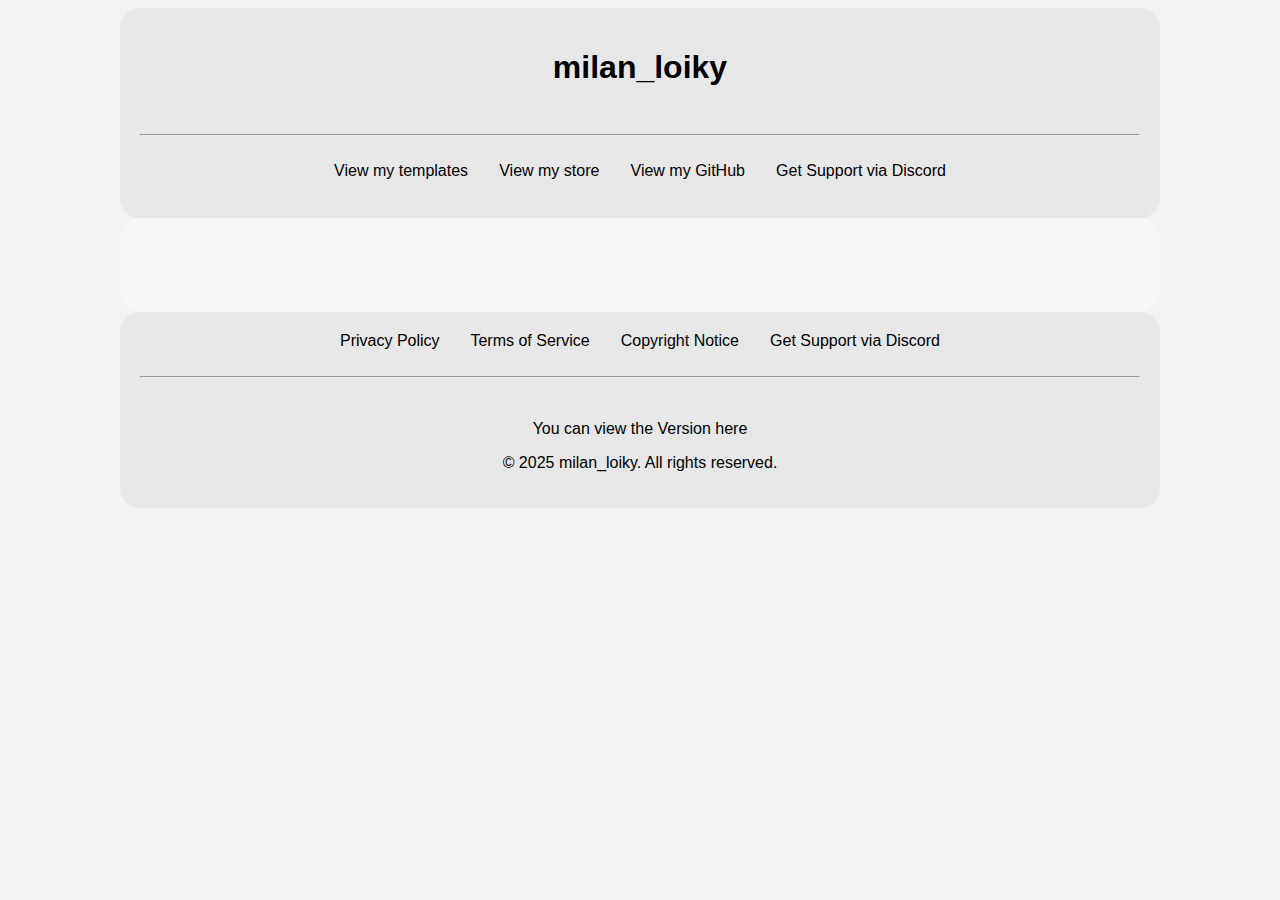
<file: support/index.html>
<!DOCTYPE html>
<html lang="en">
<head>
  <meta charset="UTF-8">
  <meta name="viewport" content="width=device-width, initial-scale=1.0">
  <title>milan-loiky | Support</title>
  <link rel="stylesheet" href="../assets/main/styles/main.css">
  <link rel="stylesheet" href="../assets/main/style/header.css">
  <link rel="stylesheet" href="../assets/main/style/footer.css">
  <link rel="stylesheet" href="../assets/support/explicit/style/style.css">
</head>
<body>
    <div class="container">
      <div class="header">
        <h1>milan_loiky</h1>
        <br><hr><br>
        <a href="projects/templates/">View my templates</a>&nbsp;&nbsp;&nbsp;&nbsp;&nbsp;&nbsp;
        <a href="https://creativemarket.com/milan_loiky">View my store</a>&nbsp;&nbsp;&nbsp;&nbsp;&nbsp;&nbsp;
        <a href="https://github.com/milan-loiky/milan_loiky">View my GitHub</a>&nbsp;&nbsp;&nbsp;&nbsp;&nbsp;&nbsp;
        <a href="support/">Get Support via Discord</a>
        <br><br>
      </div>
      <div class="content">
        <br><br><br>
      </div>
      <div class="footer">
        <a href="/legal/privacy/">Privacy Policy</a>&nbsp;&nbsp;&nbsp;&nbsp;&nbsp;&nbsp;
        <a href="/legal/terms/">Terms of Service</a>&nbsp;&nbsp;&nbsp;&nbsp;&nbsp;&nbsp;
        <a href="/legal/copyright/">Copyright Notice</a>&nbsp;&nbsp;&nbsp;&nbsp;&nbsp;&nbsp;
        <a href="/support/">Get Support via Discord</a>
        <br><br><hr><br>
        <p>You can view the Version <a href="../">here</a></p>
        <p>© 2025 milan_loiky. All rights reserved.</p>
        </p>
      </div>
    </div>
</body>
</html>
</file>
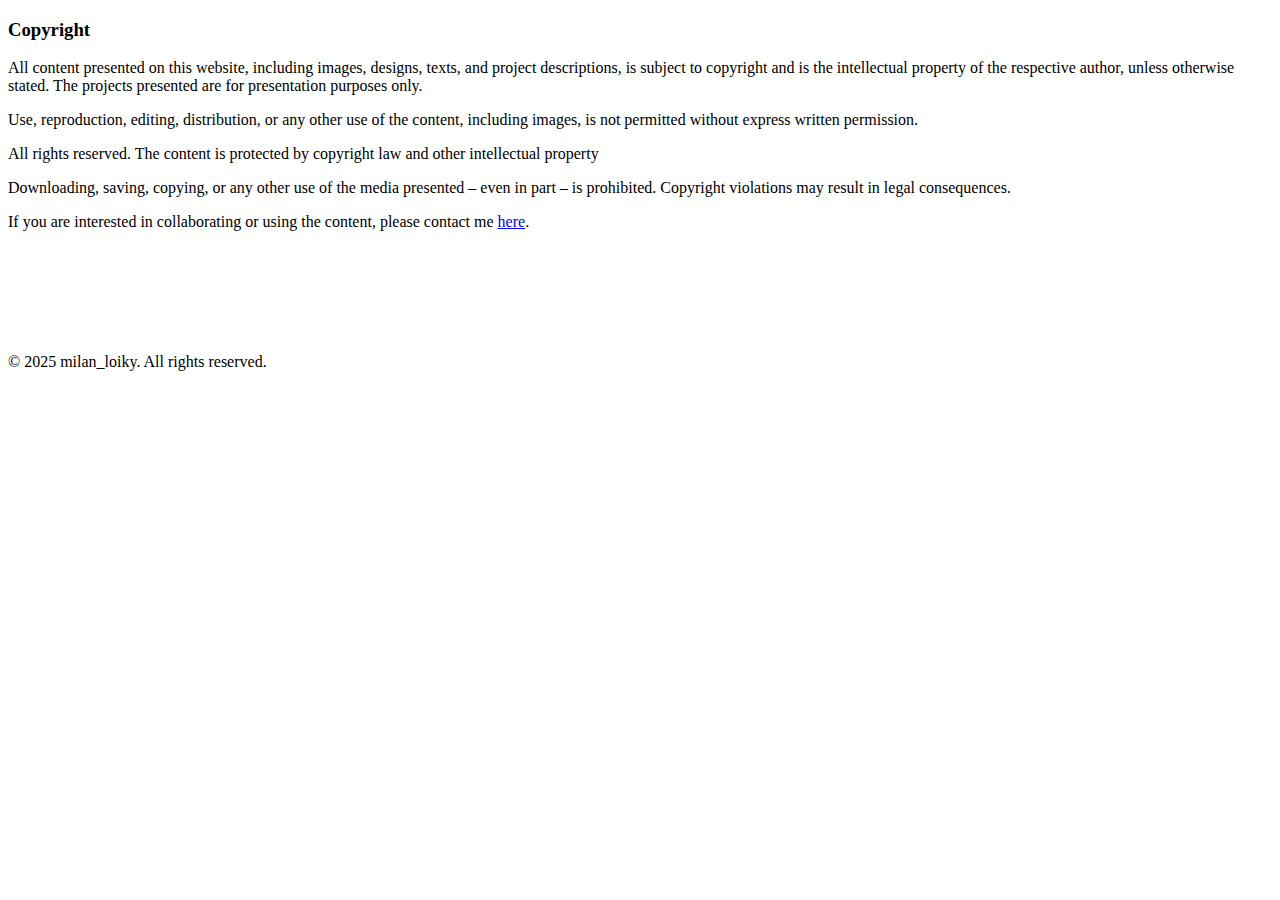
<file: legal/copyright/index.html>
<!DOCTYPE html>
<html lang="en">
<head>
    <meta charset="UTF-8">
    <meta name="viewport" content="width=device-width, initial-scale=1.0">
    <title>Copyright</title>
</head>
<body>
    <h3>Copyright</h3>
    <p>All content presented on this website, including images, designs, texts, and project descriptions, is subject to copyright and is the intellectual property of the respective author, unless otherwise stated. The projects presented are for presentation purposes only.</p>
    <p>Use, reproduction, editing, distribution, or any other use of the content, including images, is not permitted without express written permission.</p>
    <p>All rights reserved. The content is protected by copyright law and other intellectual property</p>
    <p>Downloading, saving, copying, or any other use of the media presented – even in part – is prohibited. Copyright violations may result in legal consequences.</p>
    <p>If you are interested in collaborating or using the content, please contact me <a href="/support/index.html">here</a>.</p><br><br><br><br><br>
    <p>© 2025 milan_loiky. All rights reserved.</p>
</body>
</html>
</file>
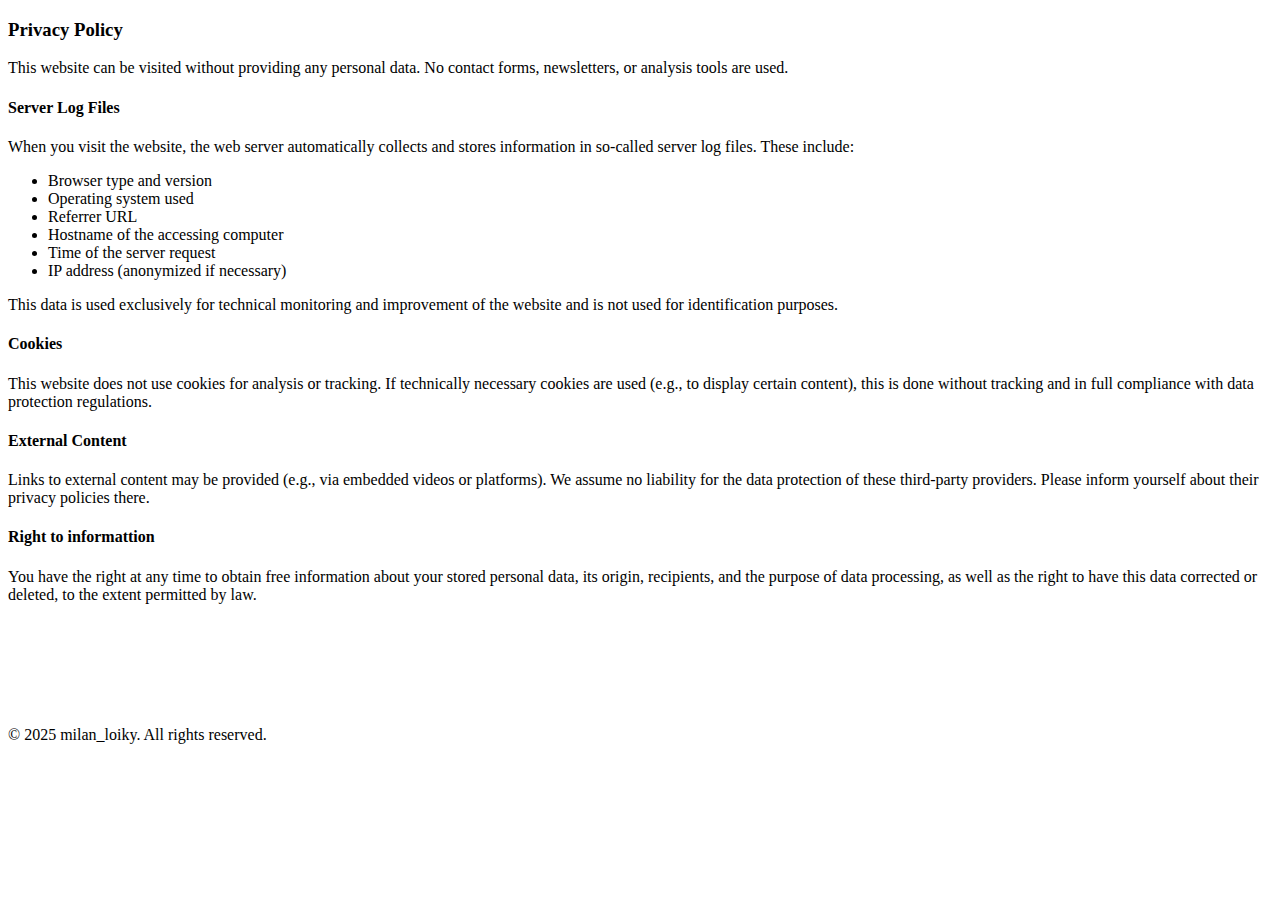
<file: legal/privacy/index.html>
<!DOCTYPE html>
<html lang="en">
<head>
    <meta charset="UTF-8">
    <meta name="viewport" content="width=device-width, initial-scale=1.0">
    <title>Privacy Policy</title>
</head>
<body>
    <h3>Privacy Policy</h3>
    <p>This website can be visited without providing any personal data. No contact forms, newsletters, or analysis tools are used.</p>
    <h4>Server Log Files</h4>
    <p>When you visit the website, the web server automatically collects and stores information in so-called server log files. These include:</p>
    <ul>
        <li>Browser type and version</li>
        <li>Operating system used</li>
        <li>Referrer URL</li>
        <li>Hostname of the accessing computer</li>
        <li>Time of the server request</li>
        <li>IP address (anonymized if necessary)</li>
    </ul>
    <p>This data is used exclusively for technical monitoring and improvement of the website and is not used for identification purposes.</p>
    <h4>Cookies</h4>
    <p>This website does not use cookies for analysis or tracking. If technically necessary cookies are used (e.g., to display certain content), this is done without tracking and in full compliance with data protection regulations.</p>
    <h4>External Content</h4>
    <p>Links to external content may be provided (e.g., via embedded videos or platforms). We assume no liability for the data protection of these third-party providers. Please inform yourself about their privacy policies there.</p>
    <h4>Right to informattion</h4>
    <p>You have the right at any time to obtain free information about your stored personal data, its origin, recipients, and the purpose of data processing, as well as the right to have this data corrected or deleted, to the extent permitted by law.</p><br><br><br><br><br>
    <p>© 2025 milan_loiky. All rights reserved.</p>

</body>
</html>
</file>
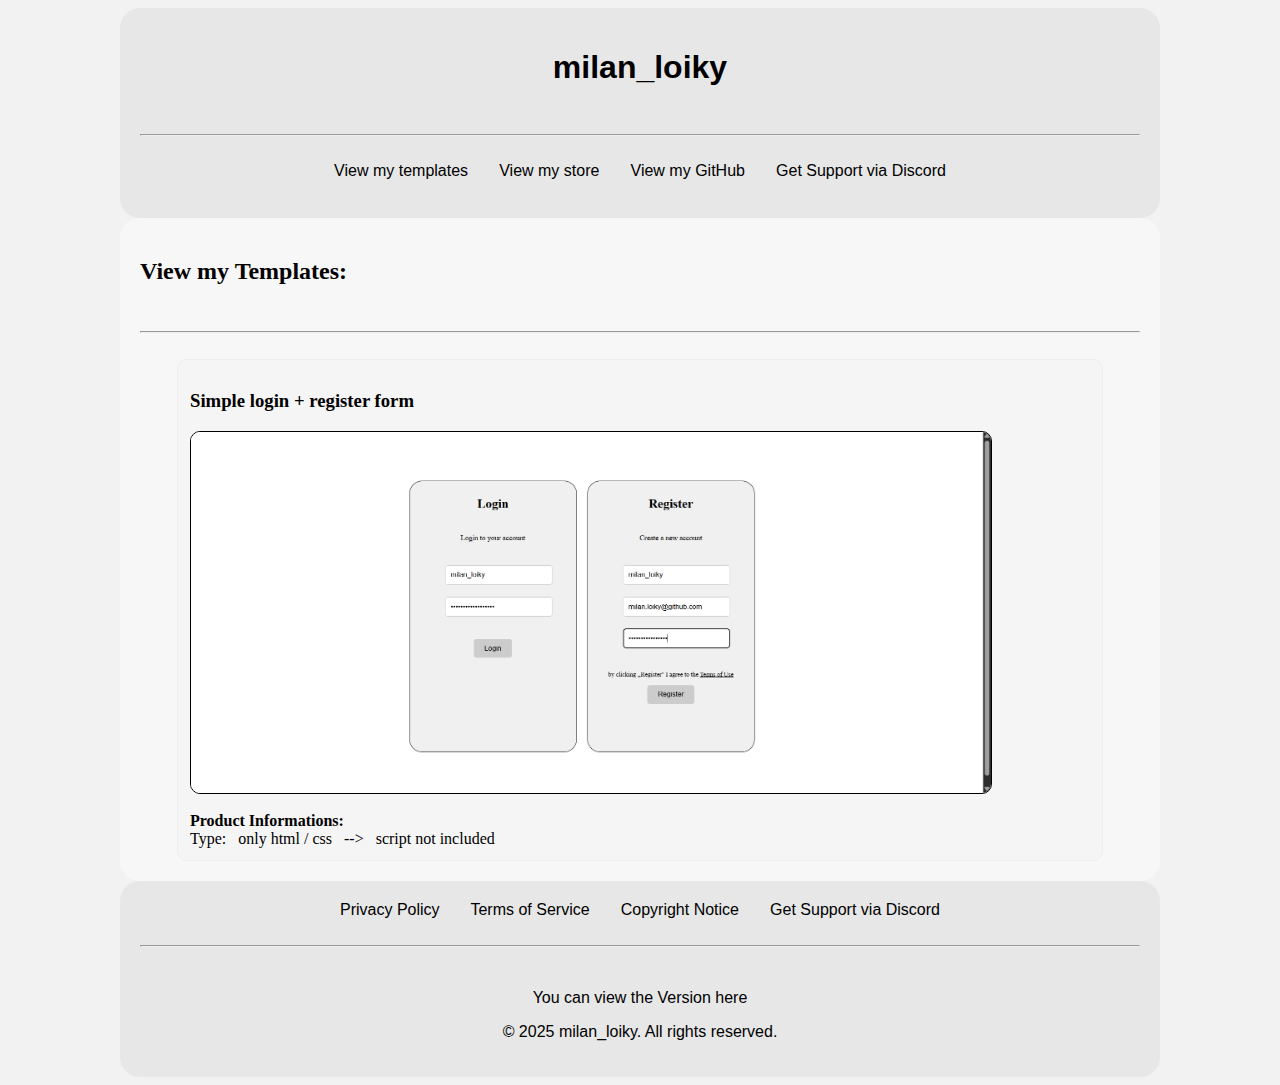
<file: projects/templates/index.html>
<!DOCTYPE html>
<html lang="en">
<head>
  <meta charset="UTF-8">
  <meta name="viewport" content="width=device-width, initial-scale=1.0">
  <title>milan-loiky | templates  /  projects -> templates</title>
  <link rel="stylesheet" href="../../assets/main/styles/main.css">
  <link rel="stylesheet" href="../../assets/main/style/header.css">
  <link rel="stylesheet" href="../../assets/main/style/footer.css">
  <link rel="stylesheet" href="../../assets/projects/templates/explicit/style.css">
</head>
<body>
    <div class="container">
      <div class="header">
        <h1>milan_loiky</h1>
        <br><hr><br>
        <a href="../../projects/templates/">View my templates</a>&nbsp;&nbsp;&nbsp;&nbsp;&nbsp;&nbsp;
        <a href="https://creativemarket.com/milan_loiky">View my store</a>&nbsp;&nbsp;&nbsp;&nbsp;&nbsp;&nbsp;
        <a href="https://github.com/milan-loiky">View my GitHub</a>&nbsp;&nbsp;&nbsp;&nbsp;&nbsp;&nbsp;
        <a href="../../support/">Get Support via Discord</a>
        <br><br>
      </div>
      <div class="content">
        <h2>View my Templates:</h2>
        <br><hr><br>
        <div class="template-list">
            <div class="template-item" onclick="window.location.href='../../projects/templates/simple_login_+_register_form/'">
                <h3>Simple login + register form</h3>
                <img src="../../assets/projects/templates/images/simple_login_+_register_form.png" alt="simple_login_+_register_form.png" class="template-img">
                <br>
                <a class="bold">Product Informations:</a><br>
                <a>Type:&nbsp;&nbsp;&nbsp;only html / css&nbsp;&nbsp;&nbsp;-->&nbsp;&nbsp;&nbsp;script not included</a>
            </div>
        </div>
      </div>
      <div class="footer">
        <a href="../../legal/privacy/">Privacy Policy</a>&nbsp;&nbsp;&nbsp;&nbsp;&nbsp;&nbsp;
        <a href="../../legal/terms/">Terms of Service</a>&nbsp;&nbsp;&nbsp;&nbsp;&nbsp;&nbsp;
        <a href="../../legal/copyright/">Copyright Notice</a>&nbsp;&nbsp;&nbsp;&nbsp;&nbsp;&nbsp;
        <a href="../../support/">Get Support via Discord</a>
        <br><br><hr><br>
        <p>You can view the Version <a href="https://milan-loiky.github.io/milan_loiky/">here</a></p>
        <p>© 2025 milan_loiky. All rights reserved.</p>
        </p>
      </div>
    </div>
</body>
</html>
</file>
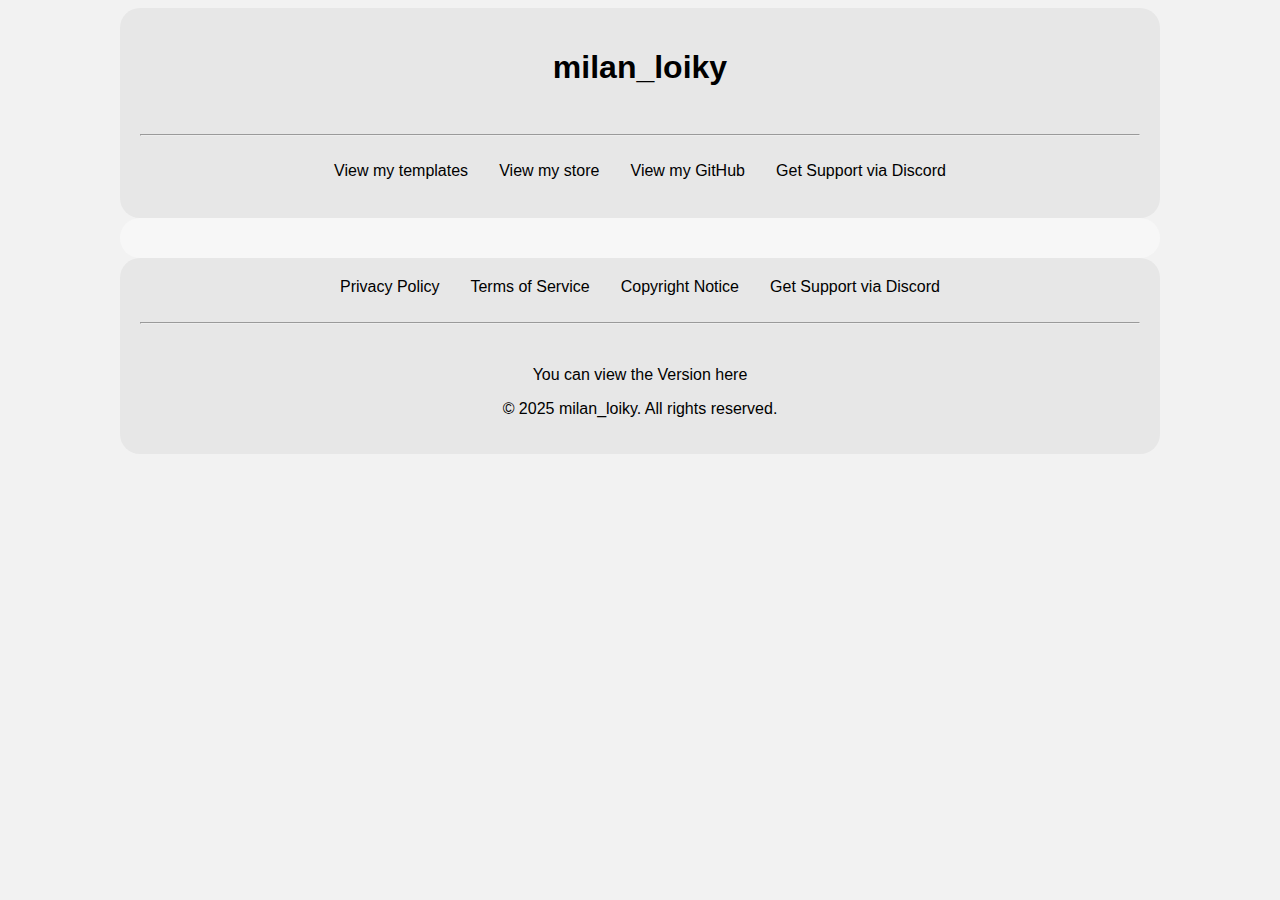
<file: z.html>
<!DOCTYPE html>
<html lang="en">
<head>
  <meta charset="UTF-8">
  <meta name="viewport" content="width=device-width, initial-scale=1.0">
  <title>milan-loiky | z.html</title>
  <link rel="stylesheet" href="../assets/main/styles/main.css">
  <link rel="stylesheet" href="../assets/main/style/header.css">
  <link rel="stylesheet" href="../assets/main/style/footer.css">
  <link rel="stylesheet" href="../assets/projects/templates/explicit/style.css">
</head>
<body>
    <div class="container">
      <div class="header">
        <h1>milan_loiky</h1>
        <br><hr><br>
        <a href="../projects/templates/">View my templates</a>&nbsp;&nbsp;&nbsp;&nbsp;&nbsp;&nbsp;
        <a href="https://creativemarket.com/milan_loiky">View my store</a>&nbsp;&nbsp;&nbsp;&nbsp;&nbsp;&nbsp;
        <a href="https://github.com/milan-loiky">View my GitHub</a>&nbsp;&nbsp;&nbsp;&nbsp;&nbsp;&nbsp;
        <a href="../support/">Get Support via Discord</a>
        <br><br>
      </div>
      <div class="content">
        
      </div>
      <div class="footer">
        <a href="../legal/privacy/">Privacy Policy</a>&nbsp;&nbsp;&nbsp;&nbsp;&nbsp;&nbsp;
        <a href="../legal/terms/">Terms of Service</a>&nbsp;&nbsp;&nbsp;&nbsp;&nbsp;&nbsp;
        <a href="../legal/copyright/">Copyright Notice</a>&nbsp;&nbsp;&nbsp;&nbsp;&nbsp;&nbsp;
        <a href="../support/">Get Support via Discord</a>
        <br><br><hr><br>
        <p>You can view the Version <a href="https://milan-loiky.github.io/milan_loiky/">here</a></p>
        <p>© 2025 milan_loiky. All rights reserved.</p>
        </p>
      </div>
    </div>
</body>
</html>
</file>
<file: assets/main/styles/main.css>
body {
    display: flex;
    justify-content: center;
    align-items: center;
    background-color: hsl(0, 0%, 95%);
}
.content {
    width: 1000px;
    max-width: 1000px;
    padding: 20px;
    background-color: hsl(0, 0%, 97%);
    border-radius: 20px;
}
</file>
<file: assets/main/style/header.css>
.header {
    background-color: #e7e7e7;
    padding: 20px;
    text-align: center;
    font-family: Arial, sans-serif;
    width: 1000px;
    border-radius: 20px;
}
.header a {
    text-decoration: none;
    color: #000;
    font-weight: normal;
}
.header a:hover {
    text-decoration: underline;
}
</file>
<file: assets/main/style/footer.css>
.footer {
    background-color: #e7e7e7;
    padding: 20px;
    text-align: center;
    font-family: Arial, sans-serif;
    width: 1000px;
    border-radius: 20px;
}
.footer a {
    text-decoration: none;
    color: #000;
    font-weight: normal;
}
.footer a:hover {
    text-decoration: underline;
}
</file>
<file: assets/support/explicit/style/style.css>
.join-button {
    background-color: #4CAF50;
    font-size: 15px;
    border: none;
    color: white;
    padding: 15px;
    text-align: center;
    cursor: pointer;
}
</file>
<file: assets/projects/templates/explicit/style.css>
.template-list {
  display: flex;
  display: flex;
  justify-content: center;
  align-items: center;

}
.template-item {
  background: #f5f5f5;
  border: 1px solid #eee;
  border-radius: 10px;
  padding: 12px;
  width: 900px;
}
.template-item img {
  display: flex;
  justify-content: center;    
}
.template-item:hover {
  background: #f0f0f0;
}
.template-img {
  width: auto;
  max-width: 800px;
  height: auto;
  border-radius: 10px;
  border: 1px solid #000;
}
.template-item a {
  text-decoration: none;
  color: #000;
}
.template-item a:hover {
  color: #000;
}
.bold {
  font-weight: bold;
}
</file>
